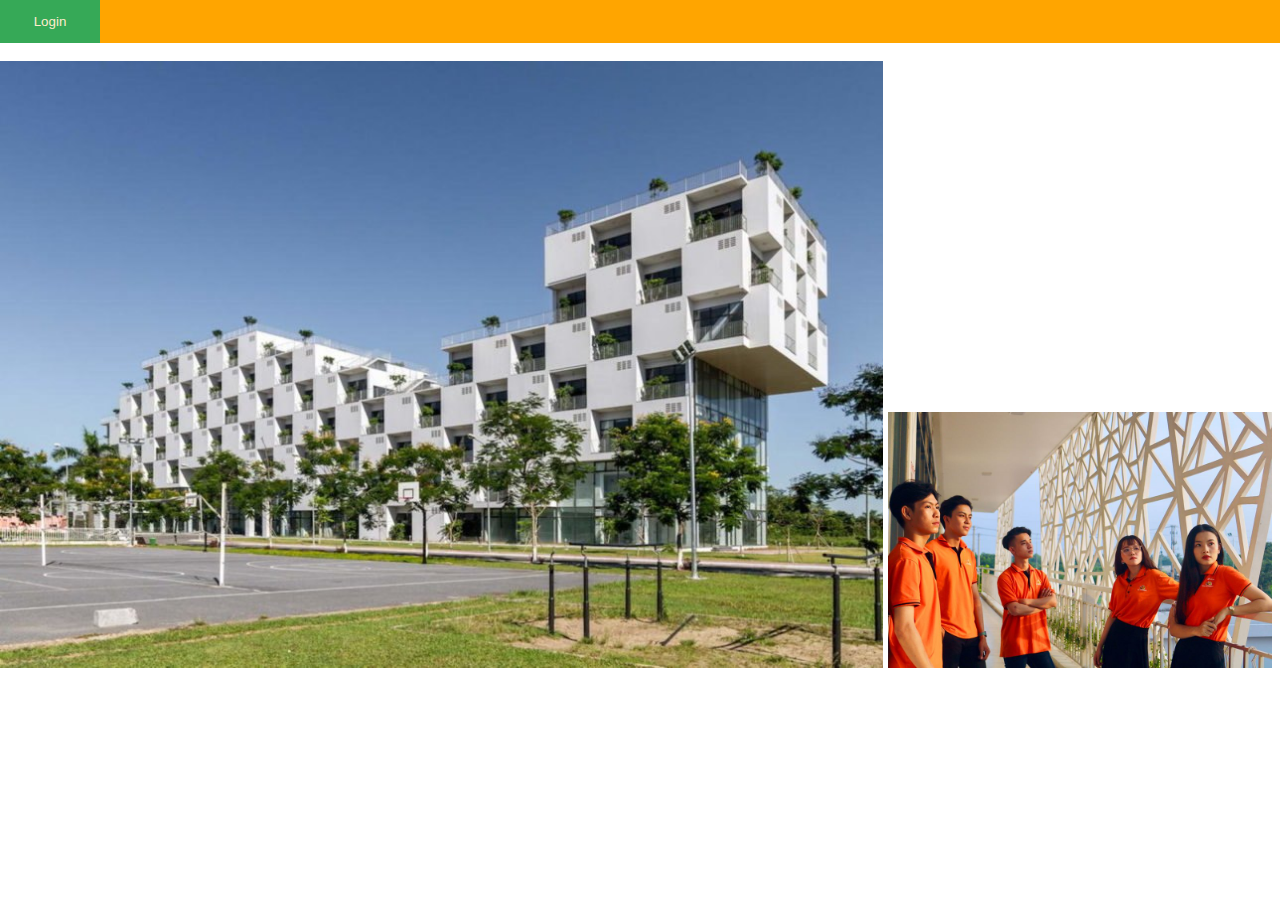
<file: ProjectPRJ/web/index.html>
<!DOCTYPE html>
<!--
Click nbfs://nbhost/SystemFileSystem/Templates/Licenses/license-default.txt to change this license
Click nbfs://nbhost/SystemFileSystem/Templates/JSP_Servlet/Html.html to edit this template
-->
<html>
    <head>
        <title>FAP login</title>
        <meta charset="UTF-8">
        <meta name="viewport" content="width=device-width, initial-scale=1.0">
        <link rel="stylesheet" href="CSS/login.css">
    </head>
    <body>
        <div id="heder">
            <button onclick="document.getElementById('id01').style.display = 'block'" style="width:100px; margin: 0 0 0 0">Login</button>
        </div><br/>
        <img style="width: 69%; height: 69%;" src="image/FPTbuilding.jpg" alt=""/>
        <img style="width: 30%; height: 30%;" src="image/FPTstudent.jpg" alt=""/>
        <div id="id01" class="modal">
            <form class="modal-content animate" action="AccountController" method="post"><!-- Chinh action -->
                <div class="imgcontainer">
                    <span onclick="document.getElementById('id01').style.display = 'none'" class="close" title="Close Modal">&times;</span>
                    <img src="image/FPTlogo.jfif" alt="Avatar" class="avatar">
                </div>

                <div class="container">
                    <label><b>I am</b><br/></label>
                    <select name="logger" id="selector">
                        <option value="teacher"> Teacher</option>
                        <option value="student"> Student</option>
                    </select>
                    <label for = "uname"><b></br>Username</b></label>
                    <input type="text" placeholder="E-mail" name="uname" required>

                    <label for = "psw"><b>Password</b></label>
                    <input type="password" placeholder="Password" name="psw" required>

                    <button type="submit">Login</button>
                </div>

                <div class="container" style="background-color:#f1f1f1">
                    <button type="button" onclick="document.getElementById('id01').style.display = 'none'" class="cancelbtn">Cancel</button>
                </div>
            </form>
        </div>

        <script>
            // Get the modal
            var modal = document.getElementById('id01');

            // When the user clicks anywhere outside of the modal, close it
            window.onclick = function (event) {
                if (event.target == modal) {
                    modal.style.display = "none";
                }
            }
        </script>
    </body>
</html>
</file>
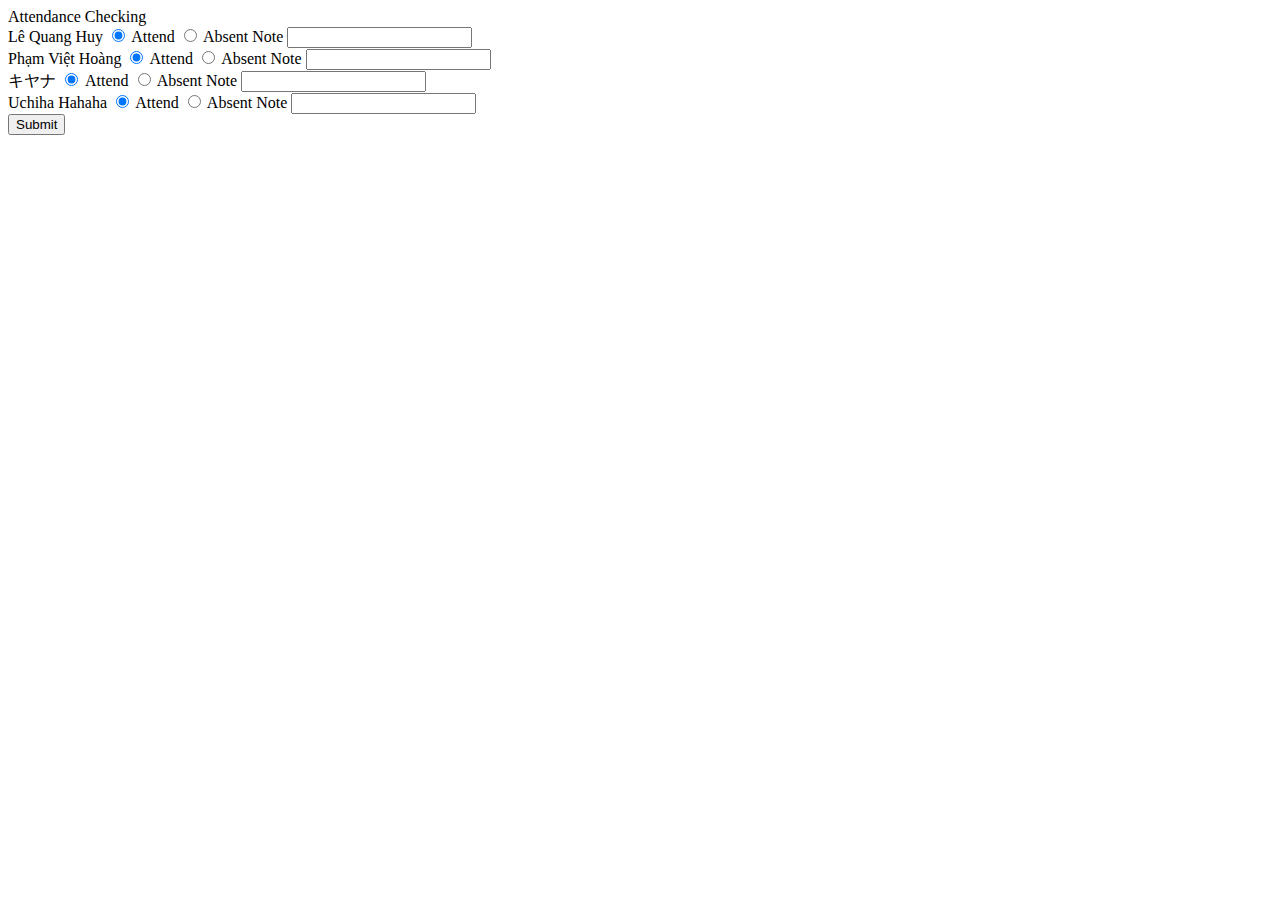
<file: ProjectPRJ/web/attendanceCheckingModel.html>
<!DOCTYPE html>
<!--
Click nbfs://nbhost/SystemFileSystem/Templates/Licenses/license-default.txt to change this license
Click nbfs://nbhost/SystemFileSystem/Templates/JSP_Servlet/Html.html to edit this template
-->
<html>
    <head>
        <title>TODO supply a title</title>
        <meta charset="UTF-8">
        <meta name="viewport" content="width=device-width, initial-scale=1.0">
    </head>
    <body>
        <div>Attendance Checking</div>
        <form action="" method="GET">
            <div id = "student1"> <!-- Student info -->
                Lê Quang Huy
                <input checked="checked" type="radio" name="attend" value="true" /> Attend
            <input type="radio" name="attend" value="false"/> Absent
            Note <input type="text" name="note"/> <!-- Insert data to Attendance DB -->
            </div>
            <div id = "student1">
                Phạm Việt Hoàng
                <input checked="checked" type="radio" name="1attend" value="true" /> Attend
            <input type="radio" name="1attend" value="false"/> Absent
            Note <input type="text" name="note"/> 
            </div>
            <div id = "student3">
                キヤナ
                <input checked="checked" type="radio" name="2attend" value="true" /> Attend
            <input type="radio" name="2attend" value="false"/> Absent
            Note <input type="text" name="note"/> 
            </div>
            <div id = "student4">
                Uchiha Hahaha
                <input checked="checked" type="radio" name="3attend" value="true" /> Attend
            <input type="radio" name="3attend" value="false"/> Absent
            Note <input type="text" name="note"/> 
            </div>
            <button type="submit"> Submit </button>
        </form>
    </body>
</html>
</file>
<file: ProjectPRJ/web/CSS/login.css>
/*
Click nbfs://nbhost/SystemFileSystem/Templates/Licenses/license-default.txt to change this license
Click nbfs://nbhost/SystemFileSystem/Templates/ClientSide/css.css to edit this template
*/
/* 
    Created on : Jun 2, 2022, 3:03:32 PM
    Author     : Dell
*/

body {
    font-family: Arial, Helvetica, sans-serif; 
    margin: 0 0 0 0;
}

/* Full-width input fields */
input[type=text], input[type=password] {
  width: 100%;
  padding: 12px 20px;
  margin: 8px 0;
  display: inline-block;
  border: 1px solid #ccc;
  box-sizing: border-box;
}

/* Set a style for all buttons */
button {
  background-color: #04AA6D;
  color: white;
  padding: 14px 20px;
  margin: 8px 0;
  border: none;
  cursor: pointer;
  width: 100%;
}

button:hover {
  opacity: 0.8;
}
#selector{
    padding: 12px 20px;
  margin: 8px 0;
  display: inline-block;
  border: 1px solid #ccc;
  box-sizing: border-box;
}
/* Extra styles for the cancel button */
.cancelbtn {
  width: auto;
  padding: 10px 18px;
  background-color: #f44336;
}

/* Center the image and position the close button */
.imgcontainer {
  text-align: center;
  margin: 24px 0 12px 0;
  position: relative;
}

img.avatar {
  width: 40%;
  border-radius: 5%;
}

.container {
  padding: 16px;
}

span.psw {
  float: right;
  padding-top: 16px;
}

/* The Modal (background) */
.modal {
  display: none; /* Hidden by default */
  position: fixed; /* Stay in place */
  z-index: 1; /* Sit on top */
  left: 0;
  top: 0;
  width: 100%; /* Full width */
  height: 100%; /* Full height */
  overflow: auto; /* Enable scroll if needed */
  background-color: rgb(0,0,0); /* Fallback color */
  background-color: rgba(0,0,0,0.4); /* Black w/ opacity */
  padding-top: 60px;
}

/* Modal Content/Box */
.modal-content {
  background-color: #fefefe;
  margin: 5% auto 15% auto; /* 5% from the top, 15% from the bottom and centered */
  border: 1px solid #888;
  width: 80%; /* Could be more or less, depending on screen size */
}

/* The Close Button (x) */
.close {
  position: absolute;
  right: 25px;
  top: 0;
  color: #000;
  font-size: 35px;
  font-weight: bold;
}

.close:hover,
.close:focus {
  color: red;
  cursor: pointer;
}
#heder{
  background-color: orange;
}

/* Add Zoom Animation */
.animate {
  -webkit-animation: animatezoom 0.6s;
  animation: animatezoom 0.6s
}

@-webkit-keyframes animatezoom {
  from {-webkit-transform: scale(0)} 
  to {-webkit-transform: scale(1)}
}
  
@keyframes animatezoom {
  from {transform: scale(0)} 
  to {transform: scale(1)}
}

/* Change styles for span and cancel button on extra small screens */
@media screen and (max-width: 300px) {
  span.psw {
     display: block;
     float: none;
  }
  .cancelbtn {
     width: 100%;
  }
}
</file>
